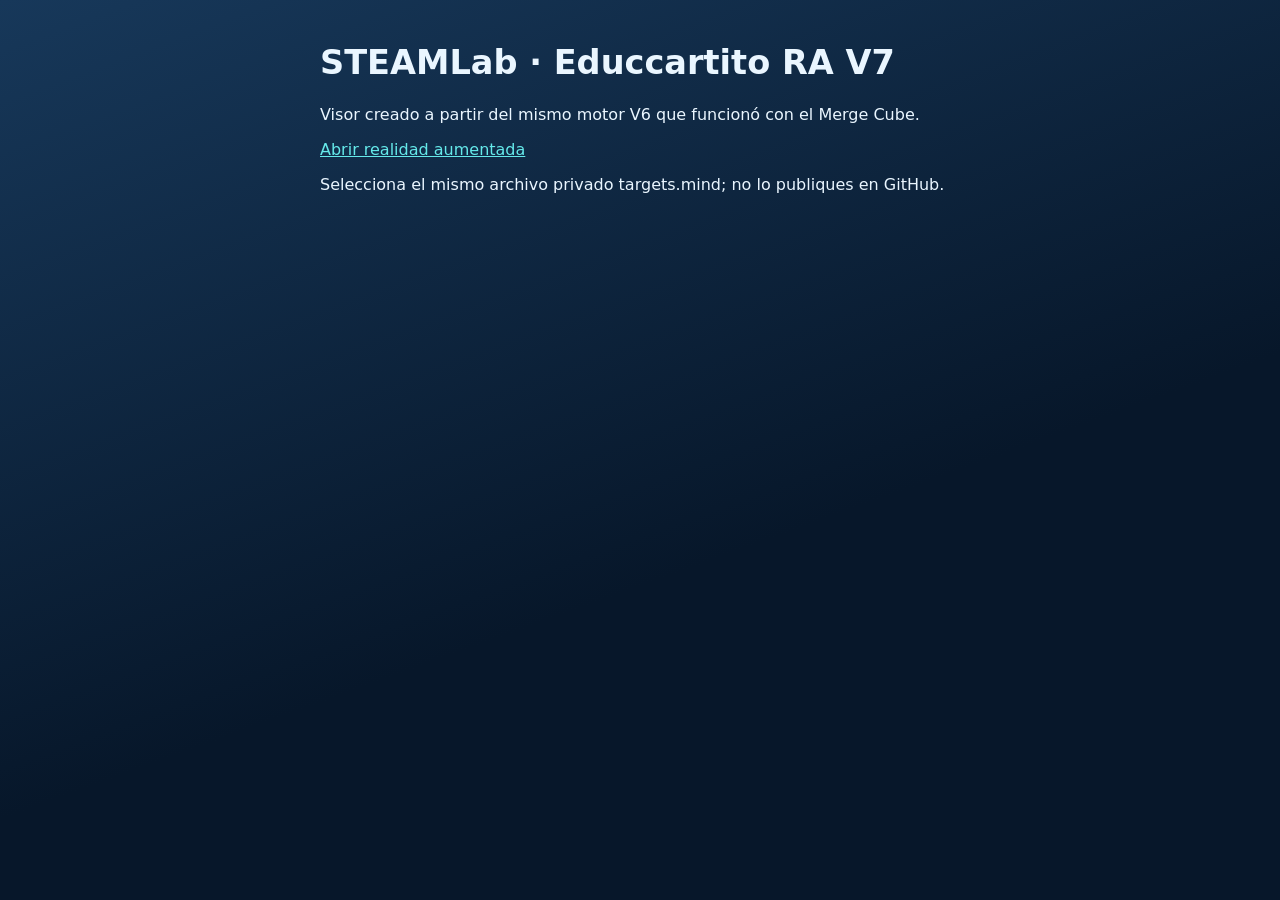
<file: index.html>
<!doctype html><html lang="es"><head><meta charset="utf-8"><meta name="viewport" content="width=device-width,initial-scale=1"><link rel="stylesheet" href="./style.css"><title>STEAMLab Educcartito V7</title></head><body><main style="padding:20px;max-width:680px;margin:auto"><h1>STEAMLab · Educcartito RA V7</h1><p>Visor creado a partir del mismo motor V6 que funcionó con el Merge Cube.</p><p><a href="./visor.html">Abrir realidad aumentada</a></p><p>Selecciona el mismo archivo privado targets.mind; no lo publiques en GitHub.</p></main></body></html>
</file>
<file: style.css>
:root{font-family:system-ui,Segoe UI,Arial,sans-serif;background:#07172a;color:#eaf6ff}*{box-sizing:border-box}body{margin:0;background:linear-gradient(160deg,#17385a,#07172a 60%);min-height:100vh}header{background:#17375a;padding:13px 15px;display:grid;gap:2px}header small,.muted{color:#b7cddd}main{max-width:850px;margin:auto;padding:15px}h1{font-size:clamp(1.35rem,5vw,2.1rem);line-height:1.2}h2{font-size:1.15rem}.card{border:1px solid #355474;background:#102843;border-radius:13px;padding:13px;margin:14px 0;line-height:1.55}ol{padding-left:22px}li{padding-bottom:9px}a{color:#65e9ea}a.btn,button{display:inline-block;background:#0bbcc1;border:0;color:#082135;padding:11px 14px;border-radius:9px;font-weight:750;text-decoration:none;cursor:pointer}.links{display:flex;gap:10px;flex-wrap:wrap}code{color:#9ffde8}footer{padding:14px;color:#a7c1d4;font-size:.8rem;text-align:center}input[type=file]{max-width:100%;padding:9px 0}button:disabled{opacity:.45}#status{white-space:pre-wrap;line-height:1.4}#hud{position:fixed;left:7px;right:7px;top:7px;z-index:20;pointer-events:none;max-width:340px}#hud .panel{pointer-events:auto;background:#071827e9;border:1px solid #52809f;padding:9px;border-radius:10px;font-size:.86rem}#hud .panel p{margin:5px 0}#hud label{display:block;margin-top:6px}#hud input[type=range]{display:block;width:100%;accent-color:#00d5d6}#hud a{color:#70eff0}#estado{position:fixed;bottom:8px;left:7px;right:7px;background:#061a2ce6;padding:8px;border-radius:8px;color:white;text-align:center;z-index:20;font-size:.82rem;pointer-events:none}
</file>
